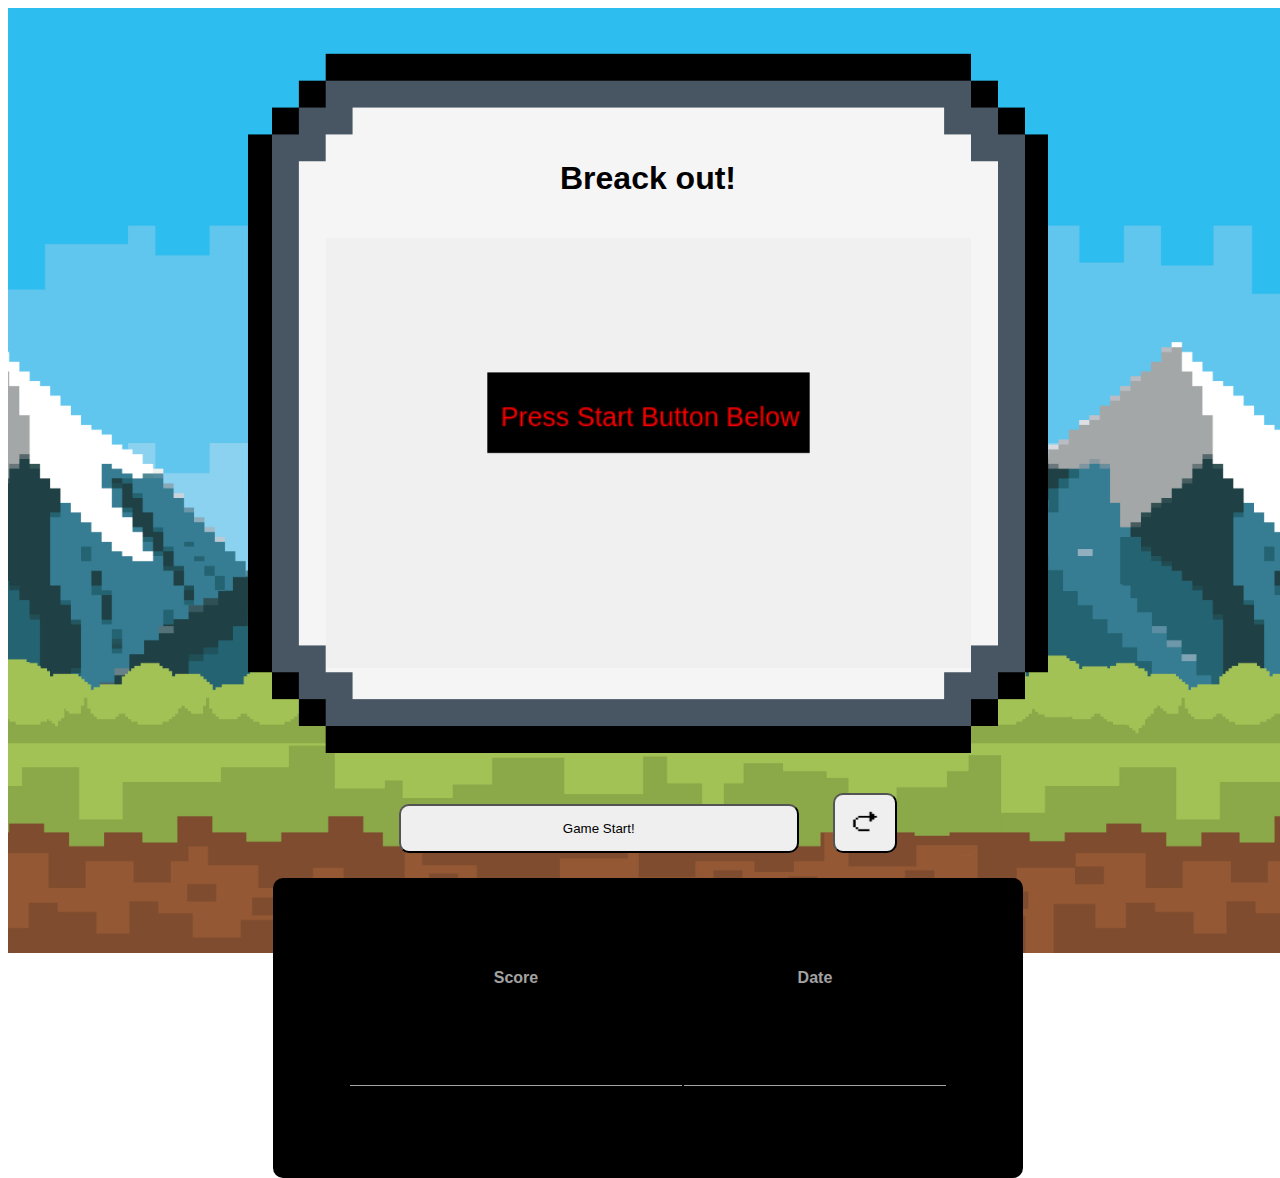
<file: Pages/blockgame.html>
<!DOCTYPE html>
<html lang="en">
  <head>
    <meta charset="utf-8" />
    <meta name="viewport" content="width=device-width, initial-scale=1" />
    <title>Block Game</title>
    <script src="https://ajax.googleapis.com/ajax/libs/jquery/3.6.4/jquery.min.js"></script>
    <link
      href="https://cdn.jsdelivr.net/npm/bootstrap@5.2.3/dist/css/bootstrap.min.css"
      rel="stylesheet"
      integrity="sha384-rbsA2VBKQhggwzxH7pPCaAqO46MgnOM80zW1RWuH61DGLwZJEdK2Kadq2F9CUG65"
      crossorigin="anonymous" />
    <link rel="stylesheet" href="../Css/blockgame.css" />
    <script src="../Js/blockgame.js" async></script>
  </head>
  <body>
    <div class="main">
      <div class="gameMain">
        <h1 class="title">Breack out!</h1>
        <canvas id="gamezone" width="480" height="320"></canvas>
        <div class="buttons">
          <button class="startButton" id="startButton">Game Start!</button>
          <button class="cancelButton" id="cancelButton">
            <img src="../Assets/blockgame/undo.png" />
          </button>
        </div>
      </div>
      <div class="scores">
        <table id="scoreTable">
          <tr>
            <th>Score</th>
            <th>Date</th>
          </tr>
        </table>
      </div>
    </div>
    <script
      src="https://cdn.jsdelivr.net/npm/bootstrap@5.2.3/dist/js/bootstrap.bundle.min.js"
      integrity="sha384-kenU1KFdBIe4zVF0s0G1M5b4hcpxyD9F7jL+jjXkk+Q2h455rYXK/7HAuoJl+0I4"
      crossorigin="anonymous"></script>
  </body>
</html>
</file>
<file: Css/blockgame.css>
@import url("https://fonts.cdnfonts.com/css/public-pixel");
* {
  font-family: "Public Pixel", sans-serif;
}

.main {
  height: 100vh;
  width: 100vw;
  background-image: url("../Assets/blockgame/background.jpg");
  background-position: center;
  background-size: cover;
  padding-top: 45px;
}
canvas {
  background: rgba(238, 238, 238, 0.618);
  display: block;
  margin: 0 auto;
  height: 430px;
  position: relative;
}
.title {
  text-align: center;
}

.gameMain {
  width: 800px;
  height: 700px;
  margin: auto;
  display: flex;
  flex-direction: column;
  justify-content: center;
  align-items: center;
  gap: 20px;
  background-image: url("../Assets/blockgame/pinpng.com-message-box-png-4212063.png");
  background-position: center;
  background-size: cover;
  position: relative;
}

.buttons > button {
  font-family: "Public Pixel", sans-serif;
  border-radius: 10px;
  padding: 15px;
}
button > img {
  height: 23px;
  width: 30px;
}
.startButton {
  width: 400px;
  margin-right: 30px;
}
.buttons {
  position: absolute;
  top: 740px;
}
.gamezone {
  height: 480px;
  width: 480px;
  border-radius: 10px;
  background-color: rgb(3, 155, 3);
}

.scores {
  color: rgba(238, 238, 238, 0.689);
  height: 300px;
  width: 750px;
  margin: 125px auto;
  background-color: black;
  border-radius: 10px;
  overflow: hidden;
}

table {
  width: 600px;
  height: 200px;
  margin: 10px auto auto auto;
}

th {
  padding-bottom: 20px;
  border-bottom: 1px solid rgba(238, 238, 238, 0.689);
}
</file>
